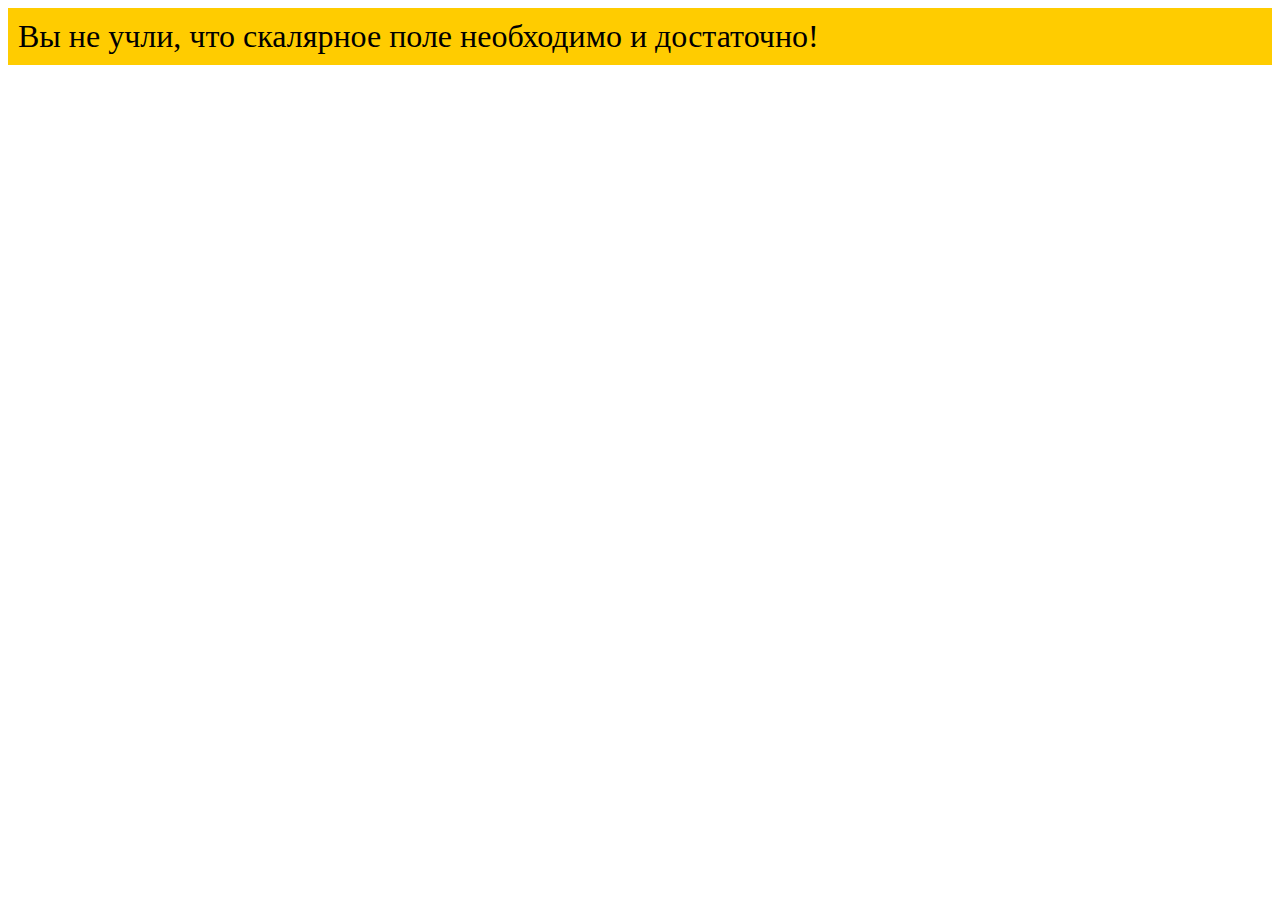
<file: sass/main.html>
<!DOCTYPE html>
<html>
<head>
  <meta charset="utf-8">
  <title>animation-duration</title>
  <style>
    .warn {
      background: #fc0;
      padding: 10px;
    }
    .fadeInLeft {
      animation-name: fadeInLeft;
      animation-duration: 0.5s;
      font-size: 200%;
    }
    @keyframes fadeInLeft {
      from {
        opacity: 0;
        transform: translateX(-2000px);
      }
      to {
        opacity: 1;
        transform: none;
      }
    }
  </style>
</head>
<body>
<div class="warn fadeInLeft">Вы не учли, что скалярное
  поле необходимо и достаточно!</div>
</body>
</html>
</file>
